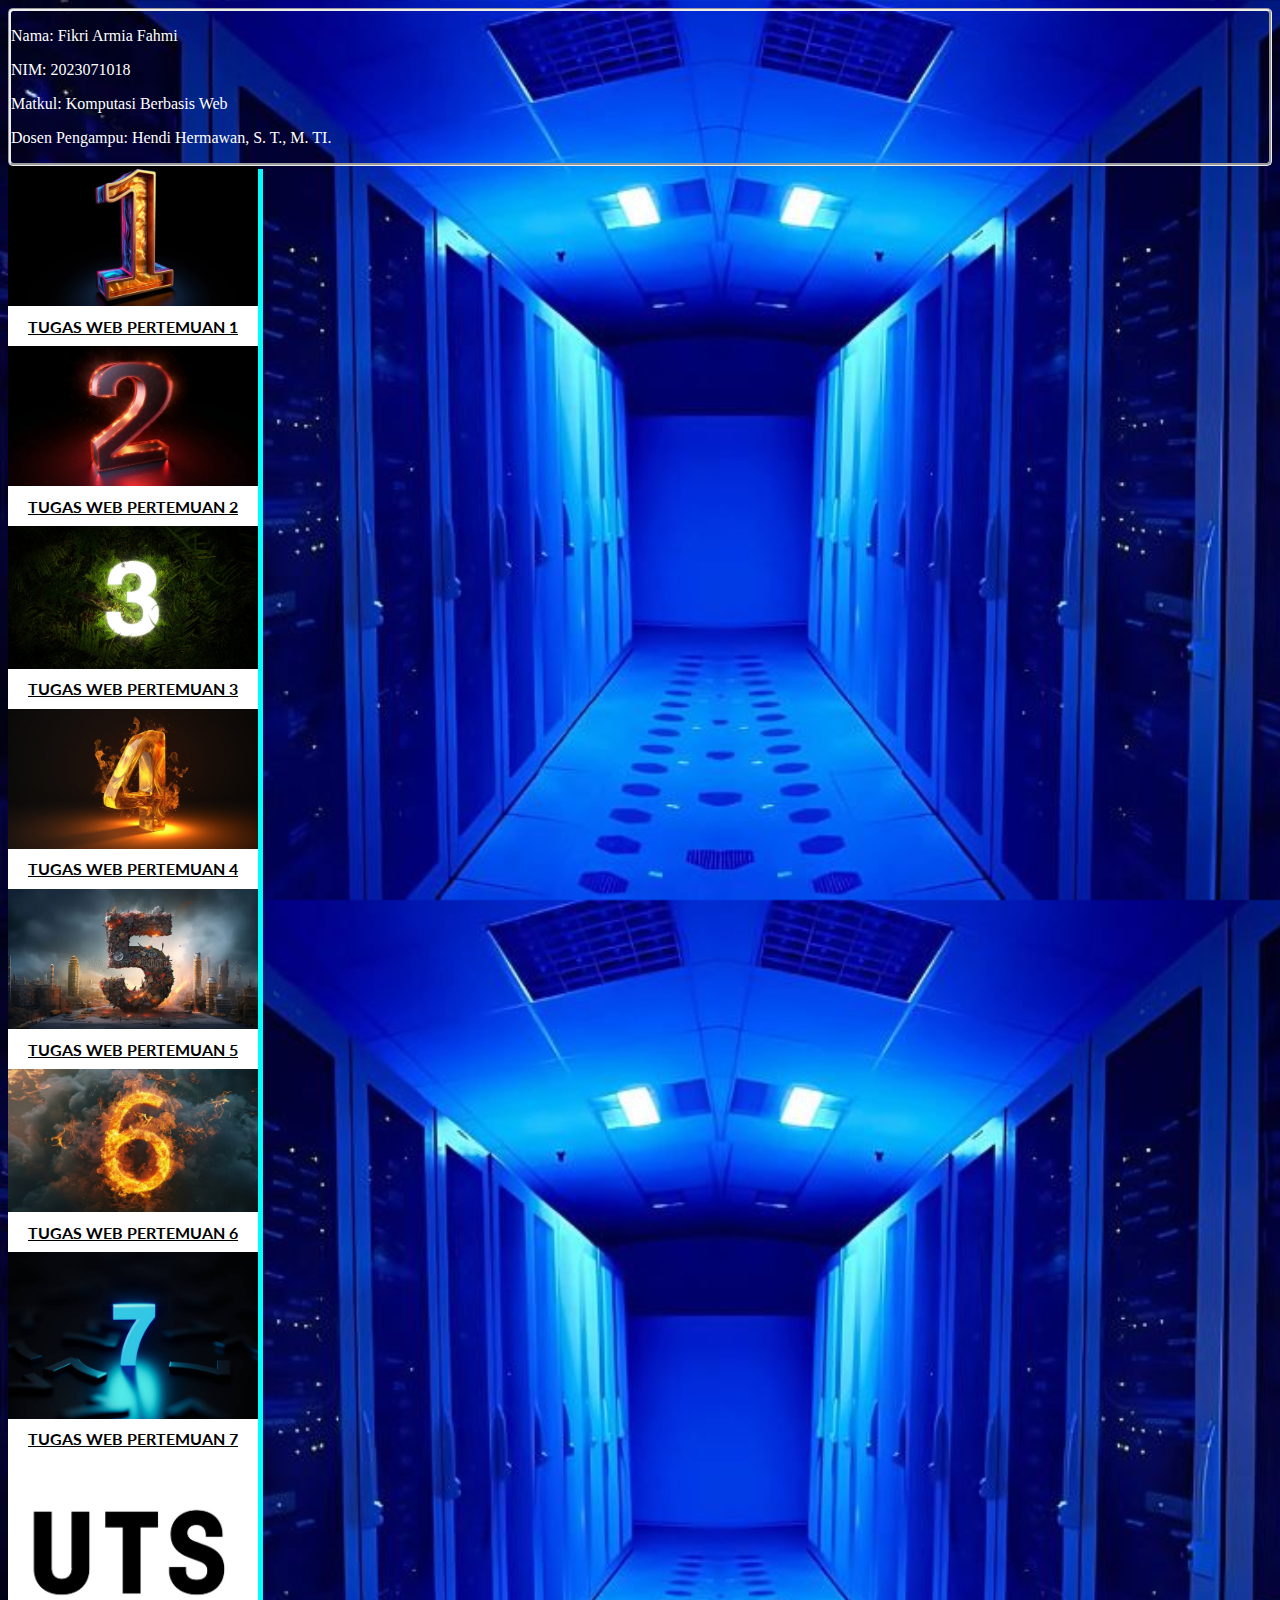
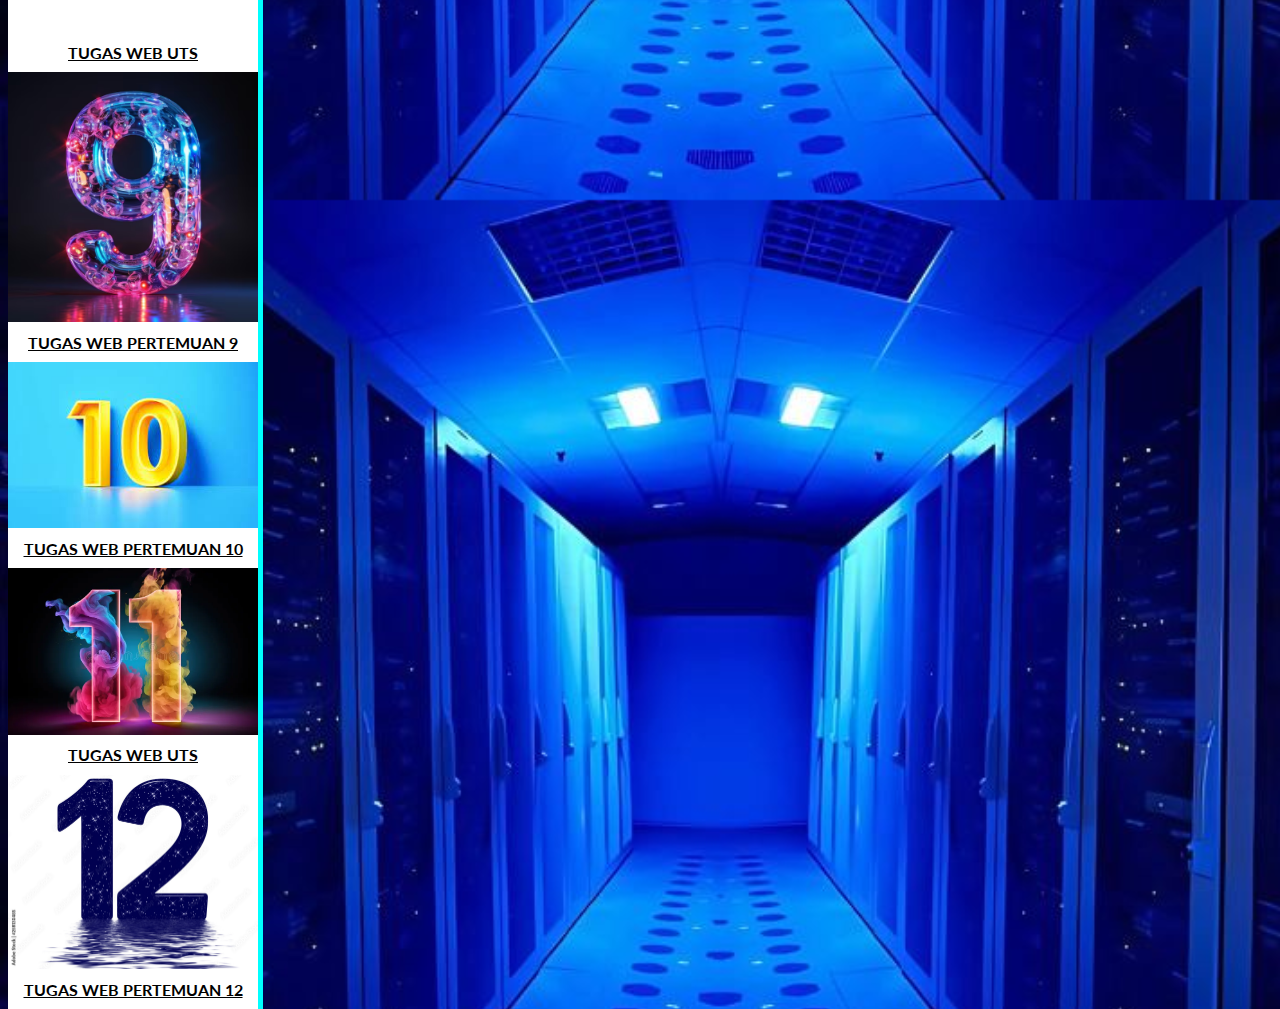
<file: index.html>
<!DOCTYPE html>
<html lang="en">
<head>
    <meta charset="UTF-8">
    <meta name="viewport" content="width=device-width, initial-scale=1.0">
    <title>LIST TUGAS</title>
    <link rel="stylesheet" type="text/css" href="style.css">
    <link href="https://fonts.googleapis.com/css2?family=Lato:wght@400;700&display=swap" rel="stylesheet">
    <!-- Bootstrap CSS -->
    <link rel="stylesheet"
    href="https://cdn.jsdelivr.net/npm/bootstrap@4.6.0/dist/css/bootstrap.min.css"
    integrity="sha384-B0vP5xmATw1+K9KRQjQERJvTumQW0nPEzvF6L/Z6nronJ3oUOFUFpCjEUQouq2+l"
    crossorigin="anonymous">
    <!-- Google Tag Manager -->
    <script>(function(w,d,s,l,i){w[l]=w[l]||[];w[l].push({'gtm.start':
    new Date().getTime(),event:'gtm.js'});var f=d.getElementsByTagName(s)[0],
    j=d.createElement(s),dl=l!='dataLayer'?'&l='+l:'';j.async=true;j.src=
    'https://www.googletagmanager.com/gtm.js?id='+i+dl;f.parentNode.insertBefore(j,f);
    })(window,document,'script','dataLayer','GTM-T3G7233J');</script>
    <!-- End Google Tag Manager -->
</head>
<body>
    <div class="identitas d-inline-block m-3 ml-5 px-2">
        <p class="mt-2">Nama: Fikri Armia Fahmi</p>
        <p>NIM: 2023071018</p>
        <p>Matkul: Komputasi Berbasis Web</p>
        <p>Dosen Pengampu: Hendi Hermawan, S. T., M. TI.</p>
    </div>
    <div class="list">
        <div class="baris1 row">
            <div class="pertemuan1 col-sm-2.5 mr-5 mb-4">
                <div class="image">
                    <img src="./1.jpg" alt="Pertemuan 1">
                </div>
                <div class="button">
                    <a class="text-decoration-none" href="./pertemuan1/index.html">TUGAS WEB PERTEMUAN 1</a>
                </div>
            </div>
            <div class="pertemuan2 col-sm-2.5 mr-5 mb-4">
                <div class="image">
                    <img src="./2.jpg" alt="Pertemuan 2">
                </div>
                <div class="button">
                    <a class="text-decoration-none" href="./pertemuan2/latihan1.html">TUGAS WEB PERTEMUAN 2</a>
                </div>
            </div>
            <div class="pertemuan3 col-sm-2.5 mb-4">
                <div class="image">
                    <img src="./3.jpg" alt="Pertemuan 3">
                </div>
                <div class="button">
                    <a class="text-decoration-none" href="./pertemuan3/bootstrap_pertemuan2/latihan1.html">TUGAS WEB PERTEMUAN 3</a>
                </div>
            </div>
        </div>
        <div class="baris2 row">
            <div class="pertemuan4 col-sm-2.5 mr-5 mb-4">
                <div class="image">
                    <img src="./4.jpg" alt="Pertemuan 4">
                </div>
                <div class="button">
                    <a class="text-decoration-none" href="pertemuan4/php_bootstrap">TUGAS WEB PERTEMUAN 4</a>
                </div>
            </div>
            <div class="pertemuan5 col-sm-2.5 mr-5 mb-4">
                <div class="image">
                    <img src="./5.webp" alt="Pertemuan 5">
                </div>
                <div class="button">
                    <a class="text-decoration-none" href="https://github.com/fikriarmiafahmi/komputasiweb/tree/main/pertemuan5">TUGAS WEB PERTEMUAN 5</a>
                </div>
            </div>
            <div class="pertemuan6 col-sm-2.5 mb-4">
                <div class="image">
                    <img src="./6.jpg" alt="Pertemuan 6">
                </div>
                <div class="button">
                    <a class="text-decoration-none" href="https://github.com/fikriarmiafahmi/komputasiweb/tree/main/pertemuan6">TUGAS WEB PERTEMUAN 6</a>
                </div>
            </div>
        </div>
        <div class="baris3 row">
            <div class="pertemuan7 col-sm-2.5 mr-5 mb-4">
                <div class="image">
                    <img src="./7.jpg" alt="Pertemuan 7">
                </div>
                <div class="button">
                    <a class="text-decoration-none" href="pertemuan7/php_bootstrap">TUGAS WEB PERTEMUAN 7</a>
                </div>
            </div>
            <div class="uts col-sm-2.5 mr-5 mb-4">
                <div class="image">
                    <img src="./8.jpg" alt="UTS">
                </div>
                <div class="button">
                    <a class="text-decoration-none" href="https://github.com/fikriarmiafahmi/komputasiweb/tree/main/uts_komputasi">TUGAS WEB UTS</a>
                </div>
            </div>
            <div class="pertemuan9 col-sm-2.5 mb-4">
                <div class="image">
                    <img src="./9.avif" alt="Pertemuan 9">
                </div>
                <div class="button">
                    <a class="text-decoration-none" href="https://github.com/fikriarmiafahmi/komputasiweb/tree/main/pertemuan9">TUGAS WEB PERTEMUAN 9</a>
                </div>
            </div>
        </div>
        <div class="baris4 row">
            <div class="pertemuan10 col-sm-2.5 mr-5 mb-4">
                <div class="image">
                    <img src="./10.jpeg" alt="Pertemuan 10">
                </div>
                <div class="button">
                    <a class="text-decoration-none" href="pertemuan7/php_bootstrap">TUGAS WEB PERTEMUAN 10</a>
                </div>
            </div>
            <div class="pertemuan11 col-sm-2.5 mr-5 mb-4">
                <div class="image">
                    <img src="./11.webp" alt="Pertemuan 11">
                </div>
                <div class="button">
                    <a class="text-decoration-none" href="https://github.com/fikriarmiafahmi/komputasiweb/tree/main/pertemuan11">TUGAS WEB UTS</a>
                </div>
            </div>
            <div class="pertemuan12 col-sm-2.5 mb-4">
                <div class="image">
                    <img src="./12.jpg" alt="Pertemuan 12">
                </div>
                <div class="button">
                    <a class="text-decoration-none" href="https://github.com/fikriarmiafahmi/komputasiweb/tree/main/pertemuan12">TUGAS WEB PERTEMUAN 12</a>
                </div>
            </div>
        </div>
    </div>
    <div class="footer"></div>
    <!-- Option 1: jQuery and Bootstrap Bundle (includes Popper) -->
    <script src="https://code.jquery.com/jquery-3.5.1.slim.min.js"
    integrity="sha384-DfXdz2htPH0lsSSs5nCTpuj/zy4C+OGpamoFVy38MVBnE+IbbVYUew+OrCXaRkfj"
    crossorigin="anonymous"></script>
    <script
    src="https://cdn.jsdelivr.net/npm/bootstrap@4.6.0/dist/js/bootstrap.bundle.min.js"
    integrity="sha384-Piv4xVNRyMGpqkS2by6br4gNJ7DXjqk09RmUpJ8jgGtD7zP9yug3goQfGII0yAns"
    crossorigin="anonymous"></script> 
    <!-- Google Tag Manager (noscript) -->
    <noscript><iframe src="https://www.googletagmanager.com/ns.html?id=GTM-T3G7233J"
    height="0" width="0" style="display:none;visibility:hidden"></iframe></noscript>
    <!-- End Google Tag Manager (noscript) -->
</body>
</html>
</file>
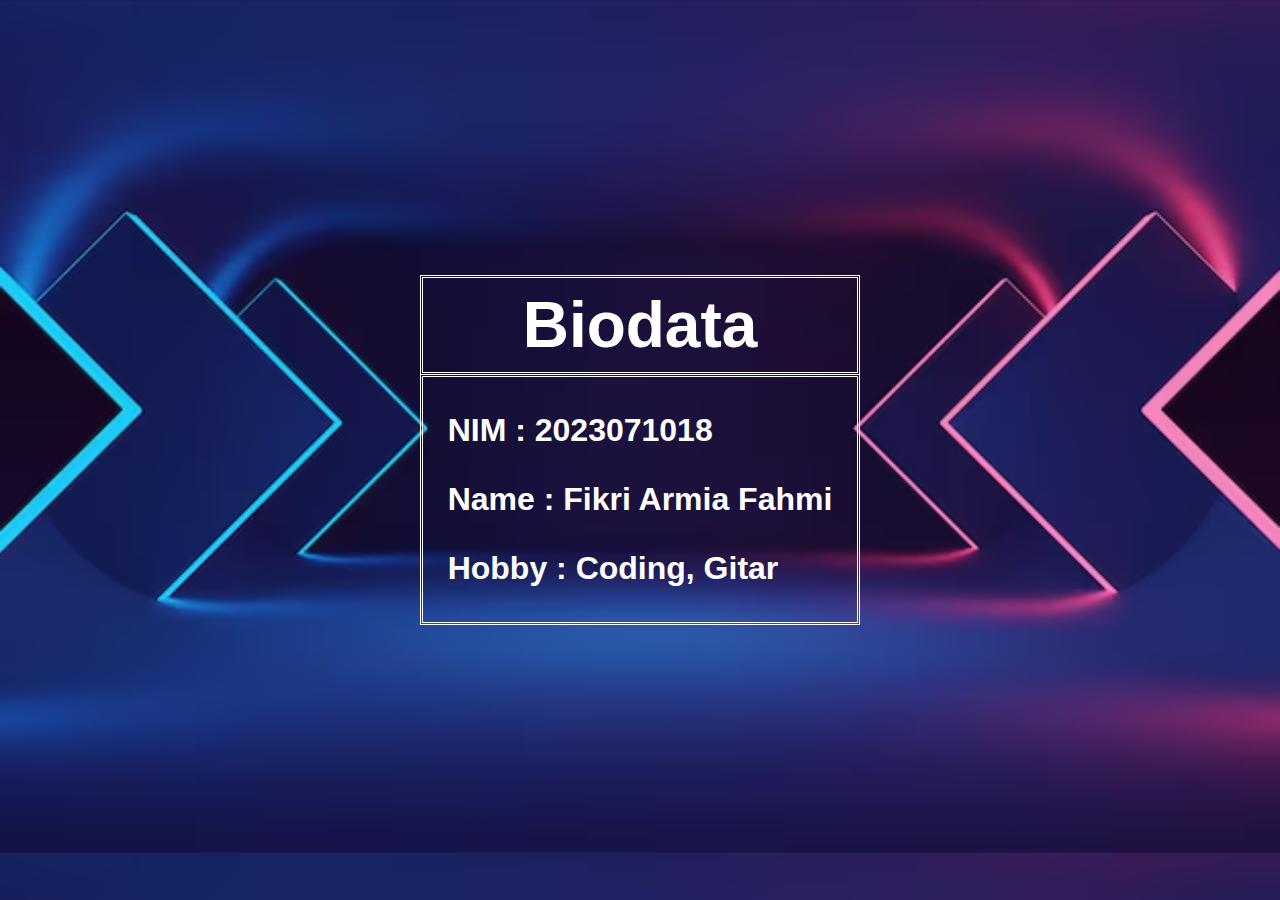
<file: pertemuan1/biodata/biodata.html>
<!DOCTYPE html>
<html lang="en">
<head>
    <meta charset="UTF-8">
    <meta name="viewport" content="width=device-width, initial-scale=1.0">
    <title>Biodata</title>
    <link rel="stylesheet" type="text/css" href="style.css">
</head>
<body>
    <div class="biodata">
        <h1>Biodata</h1>
        <div class="detail">
            <p><b>NIM : 2023071018</b></p>
            <p><b>Name  : Fikri Armia Fahmi</b></p>
            <p><b>Hobby : Coding, Gitar</b></p>
        </div>
    </div>
</body>
</html>
</file>
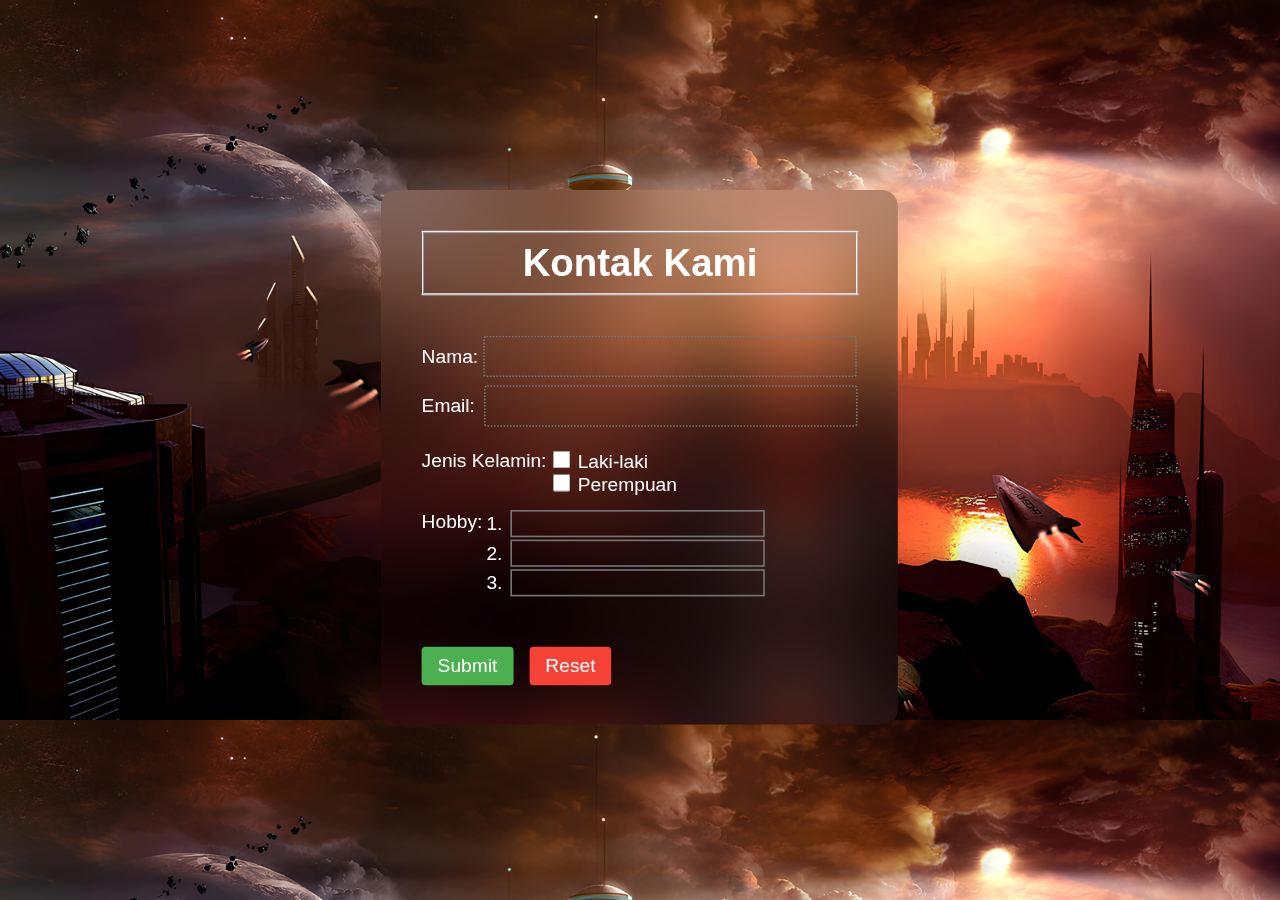
<file: pertemuan1/kontak/kontak.html>
<!DOCTYPE html>
<html lang="en">
<head>
    <meta charset="UTF-8">
    <meta name="viewport" content="width=device-width, initial-scale=1.0">
    <title>Kontak Kami</title>
    <link rel="stylesheet" type="text/css" href="style.css">
</head>
<body>
    <form class="kontak" action="./" method="post">
        <div class="heading">
            <h1>Kontak Kami</h1>
        </div>
        <div class="input_kontak">
            <label id="nama" "nama">Nama:</label>
            <input type="text" id="nama"><br>
            <label id="email" for="email">Email:</label>
            <input type="text" id="email">
        </div>
        <br>
        <div class="checkbox_gender">
            <label id="gender" for="gender">Jenis Kelamin:</label>
            <div class="checkbox">
                <input type="checkbox" name="laki" id="gender">Laki-laki
                <br>
                <input type="checkbox" name="perempuan" id="gender">Perempuan
            </div>
        </div>
        <br>
        <div class="checkbox_hobby">
            <label id="hobby" for="hobby">Hobby:</label>
            <div class="checkbox">
                <!--
                <input type="checkbox" name="coding" id="hobby">Coding
                <br>
                <input type="checkbox" name="gaming" id="hobby">Gaming
                <br>
                <input type="checkbox" name="streaming" id="hobby">Streaming
                -->
                <label for="text1">1. </label>
                <input type="text" name="text1" id="text1">
                <br>
                <label for="text2">2. </label>
                <input type="text" name="text2" id="text2">
                <br>
                <label for="text3">3. </label>
                <input type="text" name="text3" id="text3">

                
            </div>
        </div>
        <div class="button">
            <button id="submit">Submit</button>
            <button id="reset">Reset</button>
        </div>
    </form>
</body>
</html>
</file>
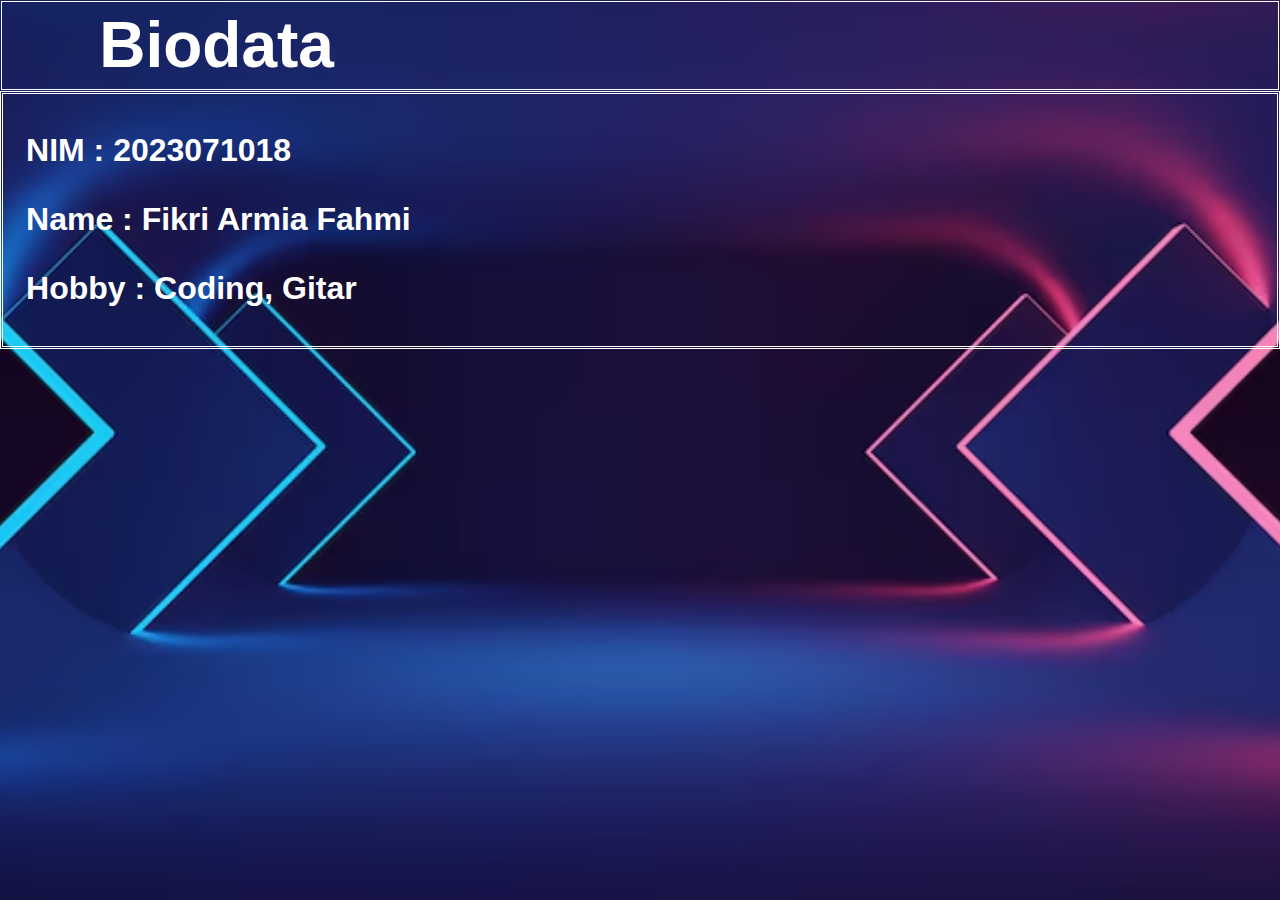
<file: pertemuan3/bootstrap_pertemuan1/biodata/biodata.html>
<!DOCTYPE html>
<html lang="en">
<head>
    <meta charset="UTF-8">
    <meta name="viewport" content="width=device-width, initial-scale=1.0">
    <title>Biodata</title>
    <link rel="stylesheet" type="text/css" href="style.css">
    <!-- Bootstrap CSS -->
    <link rel="stylesheet"
    href="https://cdn.jsdelivr.net/npm/bootstrap@4.6.0/dist/css/bootstrap.min.css"
    integrity="sha384-B0vP5xmATw1+K9KRQjQERJvTumQW0nPEzvF6L/Z6nronJ3oUOFUFpCjEUQouq2+l"
    crossorigin="anonymous">
</head>
<body>
    <div class="bg"></div>
    <div class="biodata justify-content-center align-items-center">
        <h1 class="text-light">Biodata</h1>
        <div class="detail text-light">
            <p><b>NIM : 2023071018</b></p>
            <p><b>Name  : Fikri Armia Fahmi</b></p>
            <p><b>Hobby : Coding, Gitar</b></p>
        </div>
    </div>
    <!-- Option 1: jQuery and Bootstrap Bundle (includes Popper) -->
    <script src="https://code.jquery.com/jquery-3.5.1.slim.min.js"
    integrity="sha384-DfXdz2htPH0lsSSs5nCTpuj/zy4C+OGpamoFVy38MVBnE+IbbVYUew+OrCXaRkfj"
    crossorigin="anonymous"></script>
    <script
    src="https://cdn.jsdelivr.net/npm/bootstrap@4.6.0/dist/js/bootstrap.bundle.min.js"
    integrity="sha384-Piv4xVNRyMGpqkS2by6br4gNJ7DXjqk09RmUpJ8jgGtD7zP9yug3goQfGII0yAns"
    crossorigin="anonymous"></script> 
</body>
</html>
</file>
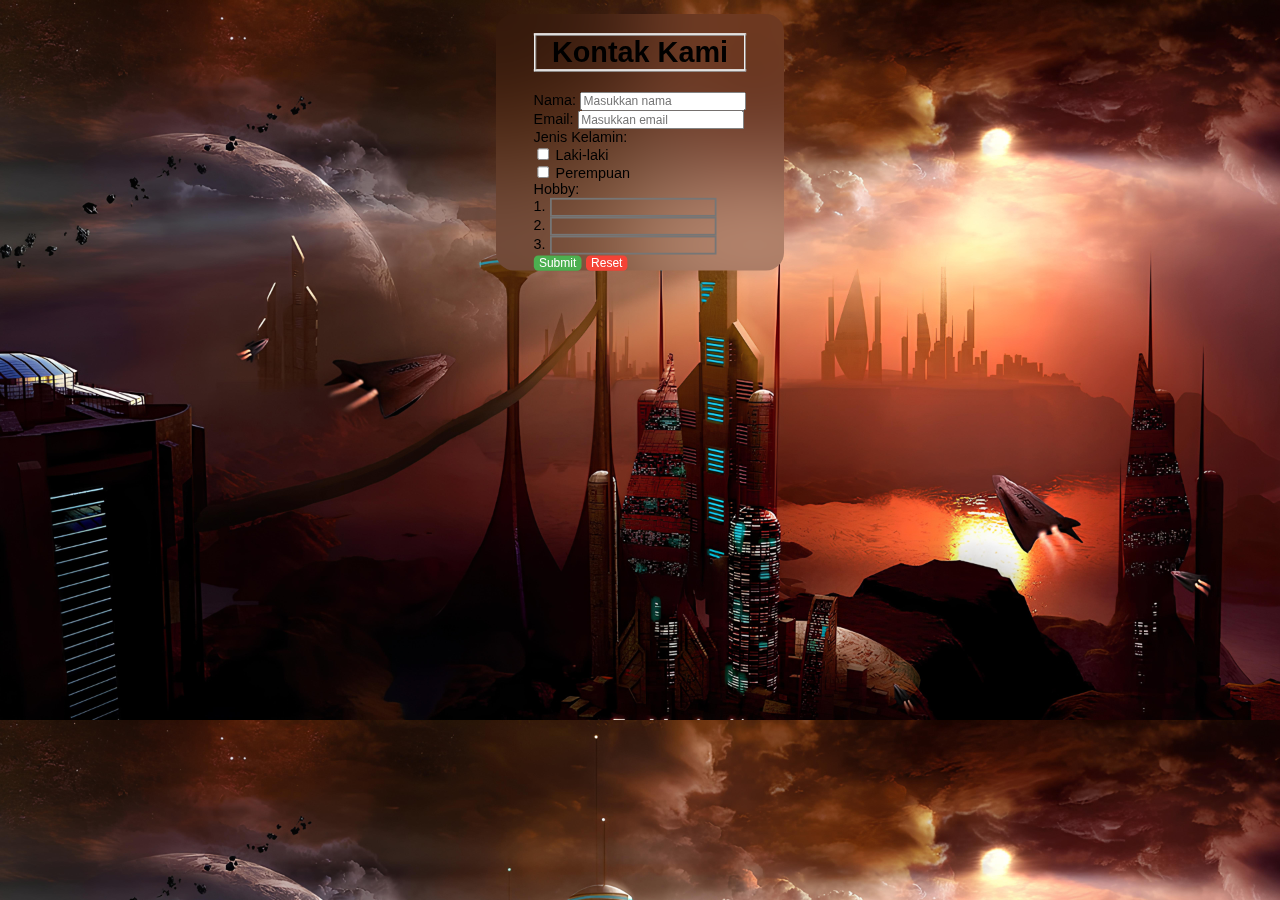
<file: pertemuan3/bootstrap_pertemuan1/kontak/kontak.html>
<!DOCTYPE html>
<html lang="en">
<head>
    <meta charset="UTF-8">
    <meta name="viewport" content="width=device-width, initial-scale=1.0">
    <title>Kontak Kami</title>
    <link rel="stylesheet" type="text/css" href="style.css">
    <!-- Bootstrap CSS -->
    <link rel="stylesheet"
    href="https://cdn.jsdelivr.net/npm/bootstrap@4.6.0/dist/css/bootstrap.min.css"
    integrity="sha384-B0vP5xmATw1+K9KRQjQERJvTumQW0nPEzvF6L/Z6nronJ3oUOFUFpCjEUQouq2+l"
    crossorigin="anonymous">
</head>
<body class="bg-transparent text-light">
    <div class="form p-4">
        <form class="kontak" action="./" method="post">
            <div class="heading mb-4">
                <h1 class="px-2">Kontak Kami</h1>
            </div>
            <div class="form-group form-inline">
                <label for="nama">Nama:</label>
                <input type="text" class="form-control ml-1" id="nama" name="nama" placeholder="Masukkan nama">
            </div>
            <div class="form-group form-inline">
                <label for="email">Email:</label>
                <input type="email" class="form-control ml-2" id="email" name="email" placeholder="Masukkan email">
            </div>
            <div class="form-group checkbox_gender d-flex">
                <div>
                    <label for="gender">Jenis Kelamin:</label>
                </div>
                <div class="ml-1">
                    <div class="form-check">
                        <input class="form-check-input" type="checkbox" name="gender" id="laki">
                        <label class="form-check-label" for="laki">Laki-laki</label>
                    </div>
                    <div class="form-check ">
                        <input class="form-check-input" type="checkbox" name="gender" id="perempuan">
                        <label class="form-check-label" for="perempuan">Perempuan</label>
                    </div>
                </div>
            </div>
            <div class="form-group checkbox_hobby d-flex">
                <div class="mt-1">
                    <label class="display-6" for="hobby">Hobby:</label>
                </div>
                <div class="ml-2 ">
                    <div class="form-group form-inline">
                        <label for="text1">1. </label>
                        <input type="text" class="form-control" name="text1" id="text1">
                    </div>
                    <div class="form-group form-inline">
                        <label for="text2">2. </label>
                        <input type="text" class="form-control" name="text2" id="text2">
                    </div>
                    <div class="form-group form-inline">
                        <label for="text3">3. </label>
                        <input type="text" class="form-control" name="text3" id="text3">
                    </div>
                </div>
            </div>
            <div class="form-group button">
                <button type="submit" class="btn btn-custom px-3" id="submit">Submit</button>
                <button type="reset" class="btn btn-reset ml-2 px-4" id="reset">Reset</button>
            </div>
        </form>
    </div>
    <!-- Option 1: jQuery and Bootstrap Bundle (includes Popper) -->
    <script src="https://code.jquery.com/jquery-3.5.1.slim.min.js"
    integrity="sha384-DfXdz2htPH0lsSSs5nCTpuj/zy4C+OGpamoFVy38MVBnE+IbbVYUew+OrCXaRkfj"
    crossorigin="anonymous"></script>
    <script
    src="https://cdn.jsdelivr.net/npm/bootstrap@4.6.0/dist/js/bootstrap.bundle.min.js"
    integrity="sha384-Piv4xVNRyMGpqkS2by6br4gNJ7DXjqk09RmUpJ8jgGtD7zP9yug3goQfGII0yAns"
    crossorigin="anonymous"></script> 
</body>
</html>
</file>
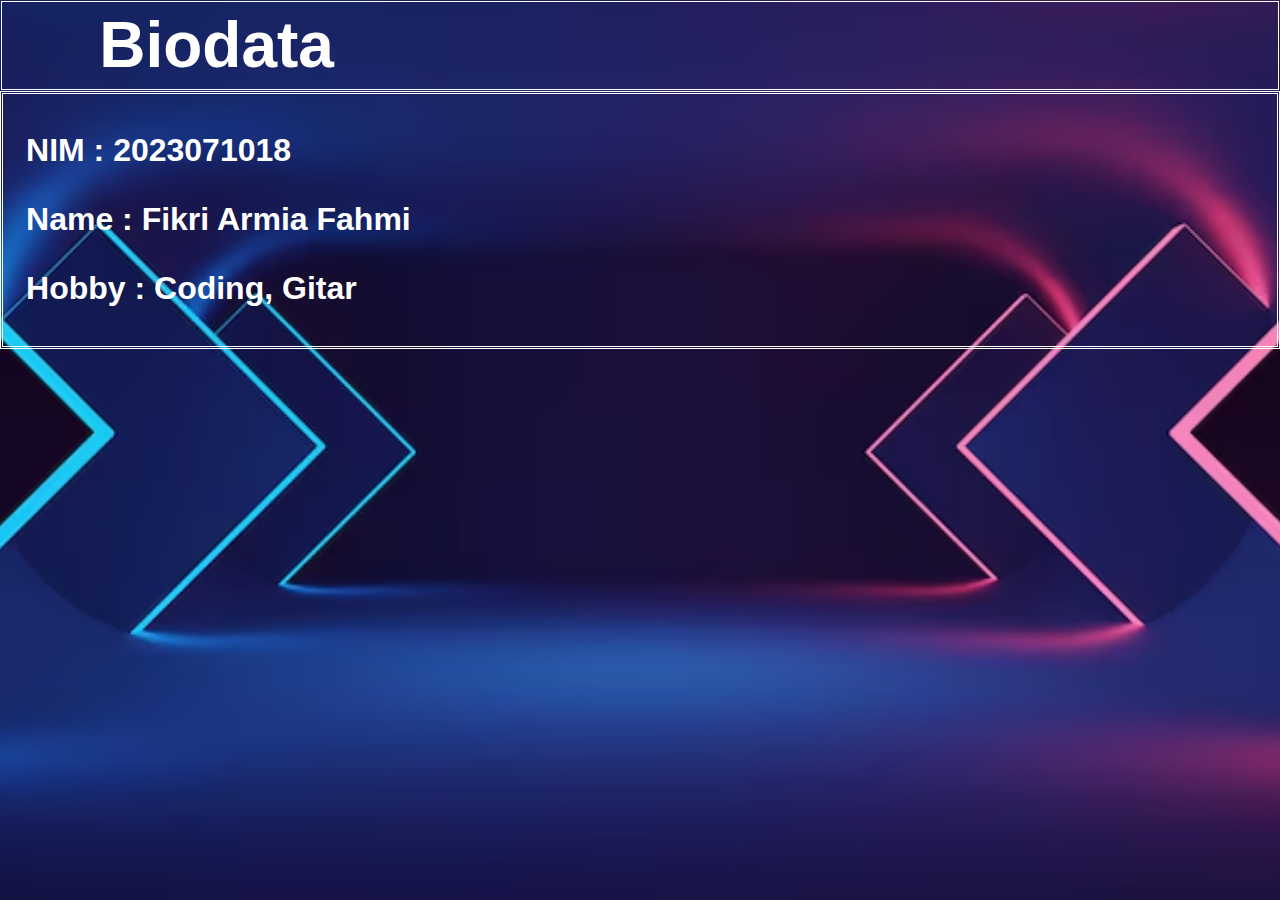
<file: pertemuan3/bootstrap_pertemuan2/about/about.html>
<!DOCTYPE html>
<html lang="en">
<head>
    <meta charset="UTF-8">
    <meta name="viewport" content="width=device-width, initial-scale=1.0">
    <title>About Us</title>
    <link rel="stylesheet" type="text/css" href="style.css">
    <!-- Bootstrap CSS -->
    <link rel="stylesheet"
    href="https://cdn.jsdelivr.net/npm/bootstrap@4.6.0/dist/css/bootstrap.min.css"
    integrity="sha384-B0vP5xmATw1+K9KRQjQERJvTumQW0nPEzvF6L/Z6nronJ3oUOFUFpCjEUQouq2+l"
    crossorigin="anonymous">
</head>
<body>
    <div class="bg"></div>
    <div class="biodata justify-content-center align-items-center">
        <h1 class="text-light">Biodata</h1>
        <div class="detail text-light">
            <p><b>NIM : 2023071018</b></p>
            <p><b>Name  : Fikri Armia Fahmi</b></p>
            <p><b>Hobby : Coding, Gitar</b></p>
        </div>
    </div>
    <!-- Option 1: jQuery and Bootstrap Bundle (includes Popper) -->
    <script src="https://code.jquery.com/jquery-3.5.1.slim.min.js"
    integrity="sha384-DfXdz2htPH0lsSSs5nCTpuj/zy4C+OGpamoFVy38MVBnE+IbbVYUew+OrCXaRkfj"
    crossorigin="anonymous"></script>
    <script
    src="https://cdn.jsdelivr.net/npm/bootstrap@4.6.0/dist/js/bootstrap.bundle.min.js"
    integrity="sha384-Piv4xVNRyMGpqkS2by6br4gNJ7DXjqk09RmUpJ8jgGtD7zP9yug3goQfGII0yAns"
    crossorigin="anonymous"></script> 
</body>
</html>
</file>
<file: style.css>
html {
    width: 100%;
    height: 100%;

}

body {
    background-image: url("./bg.jpg");
    object-fit: cover;
    background-size: cover;
}

.identitas {
    border-style: groove;
    border-radius: 5px;
    color: white;
}

.baris1,
.baris2,
.baris3,
.baris4 {
    justify-content: center;
    align-items: center;
}

.pertemuan1,
.pertemuan2,
.pertemuan3,
.pertemuan4,
.pertemuan5,
.pertemuan6,
.pertemuan7,
.uts,
.pertemuan9,
.pertemuan10,
.pertemuan11,
.pertemuan12 {
    width: 250px;
    display: flex;
    flex-direction: column; 
    justify-content: center;
    align-items: center;
    box-shadow: 5px 3px cyan;
}
.image {
    display: flex;
    justify-content: center;
    align-items: center;
    width: 100%; 
}
.image img {
    width: inherit;
    display: block;
}

.button {
    width: inherit;
    height: 40px;
    background-color: rgb(255, 255, 255);
    justify-content: center; 
    align-items: center;
    display: flex;
    transition: background-color 0.3s ease, width 0.3s ease, transform 0.3s ease;
}

.button:hover {
    background-color: #3705c2;
    width: 269px;
    transform: skew(-20deg);
    box-shadow: 0 4px 15px rgba(255, 255, 255, 0.5);
}

.button a {
    width: 100%;
    height: inherit;
    padding: inherit;           
    text-align: center;        
    color: black;              
    display: flex;             
    justify-content: center;   
    align-items: center; 
    font-weight: 700;
    font-family: 'Lato', sans-serif;
}
.button a:hover {
    color: white;
}
</file>
<file: pertemuan1/biodata/style.css>
html {
    background-image: url("bg1.avif");
    background-size: 100%;
}

html, body {
    color: white;
    margin: 0;
    width: 100%;
    height: 100%;
    font-family: Arial, sans-serif;
}

.biodata {
    display: flex;
    flex-direction: column;
    justify-content: center;
    align-items: center;
    height: 100%;
}

.biodata h1 {
    font-size: 4em;
    border: double;
    padding: 10px 100px;
    margin: -1px;
}

.detail {
    font-size: 2em;
    border: double;
    padding: 3px 25px;
    margin: 0;
}
</file>
<file: pertemuan1/kontak/style.css>
html {
    background-image: url("bg1.jpg");
    background-size: 100%;
    transform: scale(0.8);
}

html, body {
    width: 100%;
    height: 100%;
    margin: 0;
    display: flex;
    justify-content: center; 
    align-items: center;
    font-family: Arial, sans-serif;
}
form  {
    position: relative;
    margin-top: 20px;
    padding: 50px;
}
form::before {
    position: absolute;
    content: "";
    display: block;
    width: 100%;
    height: 100%;
    justify-content: center; 
    align-items: flex-start; 
    top: 0;
    left: 0;
    border-radius: 20px;
    backdrop-filter: blur(50px);
    z-index: -1;
}
.heading h1 {
    font-size: 3em;
    color: white;
    margin-top: 0;
    margin-bottom: 50px;
    padding: 10px 20px;
    border-style:ridge;
    text-align: center;
    width: 500px;
}
form .kontak {
    background-color: #f9f9f9;
    padding: 20px;
    border-radius: 8px;
    box-shadow: 0 0 10px rgba(0, 0, 0, 0.1);
}

.input_kontak {
    font-size: 1.5em;
    color: white;
}

.input_kontak input {
    color: white;
    font-size: 1em;
    width: 81%;
    padding: 10px;
    margin-bottom: 10px;
    border-style: dotted;
    background-color: transparent;
    border-radius: 4px;
}
.input_kontak input#email {
    margin-left: 5px;
}
.checkbox_gender,
.checkbox_hobby {
    color: white;
    font-size: 1.5em;
    display: flex;
    align-items: flex-start; 
}

.checkbox_gender .checkbox {
    display: inline;
    flex-direction: column; 
    margin-left: 5px;
}

.checkbox_hobby .checkbox label {
    margin-left: 5px;
}

.checkbox_hobby input {
    color: white;
    font-size: 1em;
    margin-bottom: 3px;
    margin-left: 3px;
    border-style: double;
    background-color: transparent;
}
input[type="checkbox"] {
    width: 20px;
    height: 20px;
    transform: scale(1.1);
    margin-right: 10px; 
}

.button {
    display: flex;
    justify-content: left;
    margin-top: 60px;
}

.button button {
    padding: 10px 20px;
    background-color: #4CAF50;
    color: white;
    border: none;
    border-radius: 5px;
    cursor: pointer;
    margin-right: 20px;
    font-size: 1.5em;
}

.button #reset {
    background-color: #f44336;
}

.button #reset:hover {
    background-color: #920a00;
}
.button #submit:hover {
    background-color: rgb(1, 136, 1);
}
</file>
<file: pertemuan3/bootstrap_pertemuan1/biodata/style.css>
.bg {
    background-image: url('bg1.avif');
    background-size: cover;
    background-position: center;
    background-repeat: no-repeat;
    width: 100%;
    height: 100vh;
    position: absolute;
    z-index: -109;
}

html, body {
    color: white;
    margin: 0;
    width: 100%;
    height: 100%;
    font-family: Arial, sans-serif;
}

.biodata {
    display: flex;
    flex-direction: column;
    height: 100%;
}

.biodata h1 {
    font-size: 4em;
    border: double;
    padding: 0.5% 7.6%;
    margin: -1px;
}

.detail {
    font-size: 2em;
    border: double;
    padding: 0.5% 1.8%;
    margin: 0;
}
</file>
<file: pertemuan3/bootstrap_pertemuan1/kontak/style.css>
html {
    background-image: url("bg1.jpg");
    background-size: cover;
    transform: scale(0.9);
}

html, body {
    margin: 0;
    padding: 0;
    width: auto;
    display: inline-flex;
    justify-content: center; 
    align-items: center;
    font-family: Arial, sans-serif;
}

.bg-transparent::before {
    position: absolute;
    content: "";
    display: block;
    width: 25%;
    height: 100%;
    justify-content: center; 
    align-items: center; 
    border-radius: 20px;
    backdrop-filter: blur(50px);
    z-index: -1;
}
.heading h1 {
    border-style:ridge;
    text-align: center;
}

form .kontak {
    box-shadow: 0 0 10px rgba(0, 0, 0, 0.1);
}

.input_kontak input {
    border-style: dotted;
    background-color: transparent;
    border-radius: 4px;
}

.checkbox_hobby input {
    border-style: double;
    background-color: transparent;
}

.button {
    justify-content: left;
}

.button button {
    background-color: #4CAF50;
    color: white;
    border: none;
    border-radius: 5px;
    cursor: pointer;
}

.button #reset {
    background-color: #f44336;
}

.button #reset:hover {
    background-color: #ff1100;
    color: white;
    box-shadow: 0 4px 15px rgba(255, 0, 0, 0.5);
}
.button #submit:hover {
    background-color: rgb(1, 136, 1);
    color: white;
    box-shadow: 0 4px 15px rgba(0, 255, 55, 0.5);
}
</file>
<file: pertemuan3/bootstrap_pertemuan2/about/style.css>
.bg {
    background-image: url('bg1.avif');
    background-size: cover;
    background-position: center;
    background-repeat: no-repeat;
    width: 100%;
    height: 100vh;
    position: absolute;
    z-index: -109;
}

html, body {
    color: white;
    margin: 0;
    width: 100%;
    height: 100%;
    font-family: Arial, sans-serif;
}

.biodata {
    display: flex;
    flex-direction: column;
    height: 100%;
}

.biodata h1 {
    font-size: 4em;
    border: double;
    padding: 0.5% 7.6%;
    margin: -1px;
}

.detail {
    font-size: 2em;
    border: double;
    padding: 0.5% 1.8%;
    margin: 0;
}
</file>
